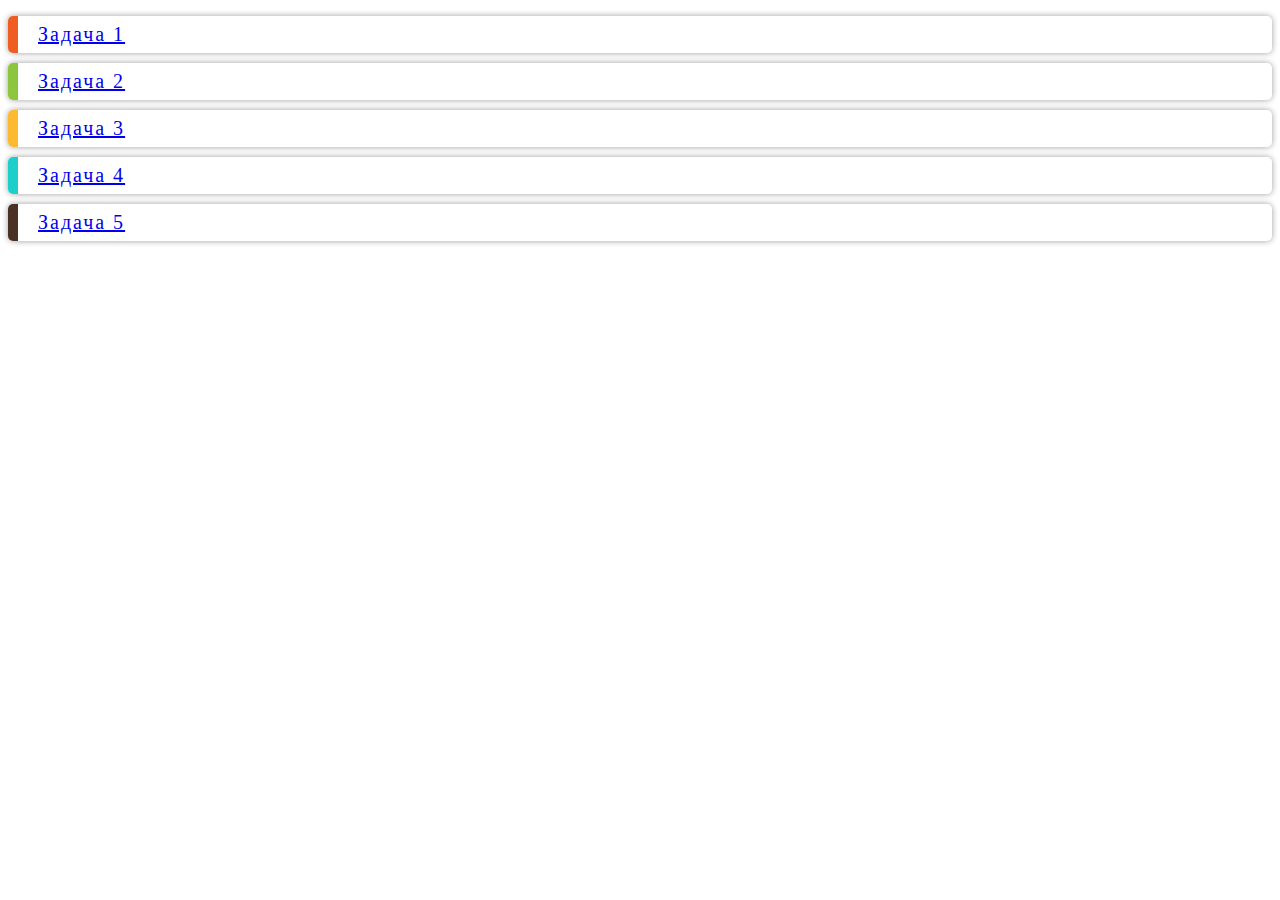
<file: index.html>
<!DOCTYPE html>
<html lang="en">
<head>
    <meta charset="UTF-8">
    <link rel="stylesheet" href="style.css">
    <title>JS-Start</title>
</head>
<body>
<ul class="border">
    <li>
        <a href="task1/index.html">Задача 1</a>
    </li>
    <li>
        <a href="task2/index.html">Задача 2</a>
    </li>
    <li>
        <a href="task3/index.html">Задача 3</a>
    </li>
    <li>
        <a href="task4/index.html">Задача 4</a>
    </li>
    <li>
        <a href="task5/index.html">Задача 5</a>
    </li>
</ul>
</body>
</html>
</file>
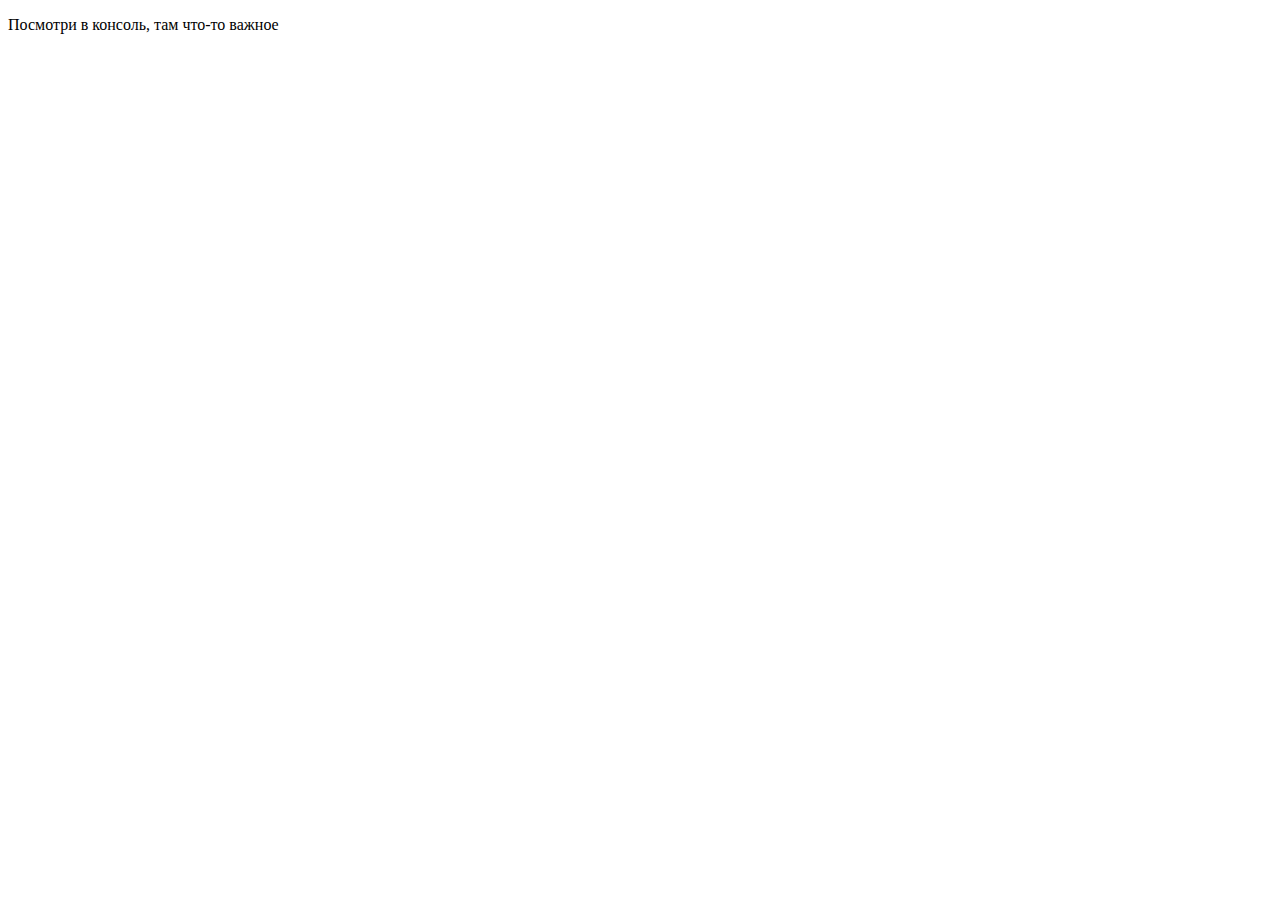
<file: task1/index.html>
<!DOCTYPE html>
<html lang="en">
<head>
    <meta charset="UTF-8">
    <title>JS-Start. 1 задача</title>
</head>
<body>
<p>Посмотри в консоль, там что-то важное</p>
</body>
<script src="script.js"></script>
</html>
</file>
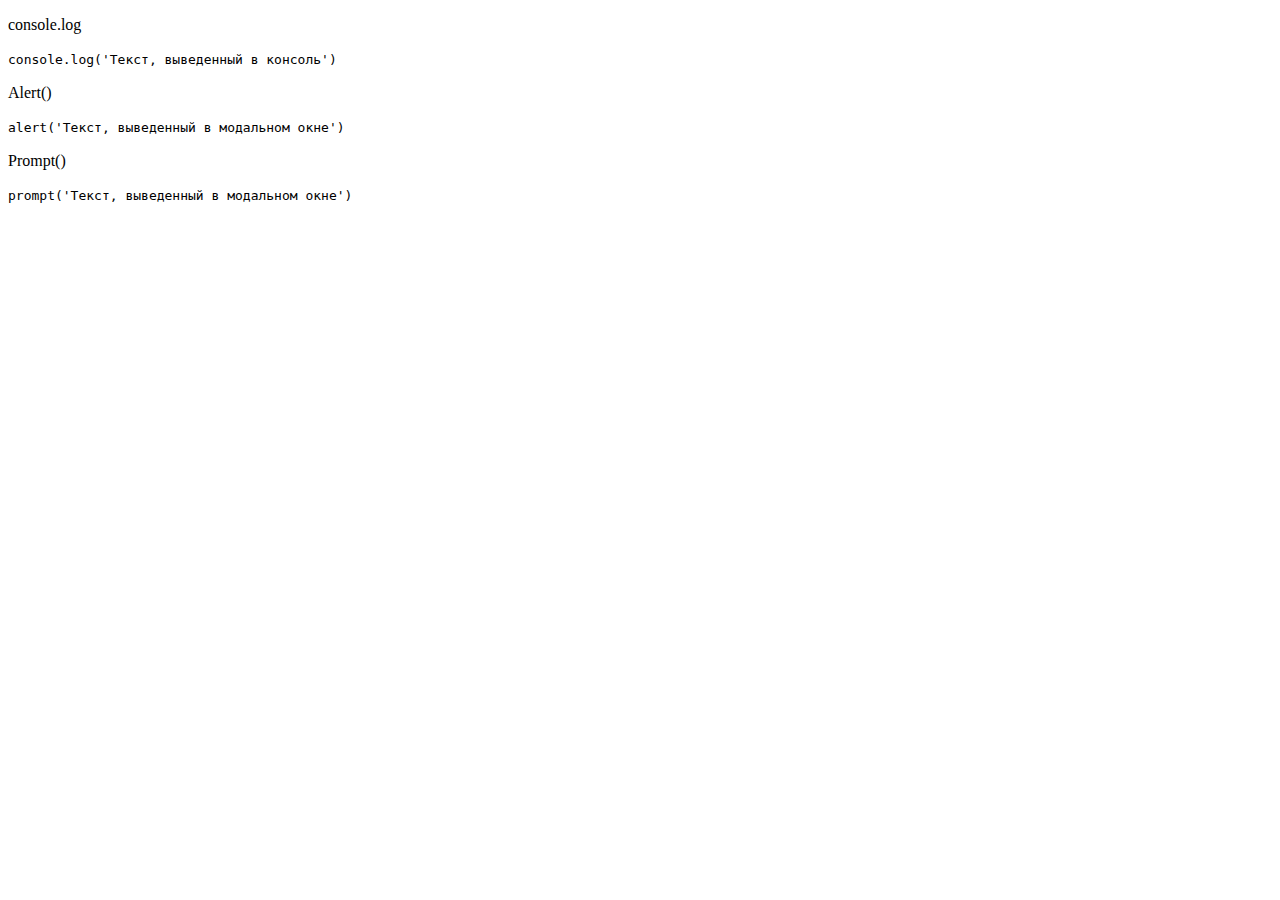
<file: task2/index.html>
<!DOCTYPE html>
<html lang="en">
<head>
  <meta charset="UTF-8">
  <title>JS-Start. 2 задача</title>
</head>
<body>
<p id="consoleLog">console.log</p>
<code>
  console.log('Текст, выведенный в консоль')
</code>
<p id="alert">Alert()</p>
<code>
  alert('Текст, выведенный в модальном окне')
</code>
<p id="prompt">Prompt()</p>
<code>
  prompt('Текст, выведенный в модальном окне')
</code>
<script src="script.js"></script>
</body>
</html>
</file>
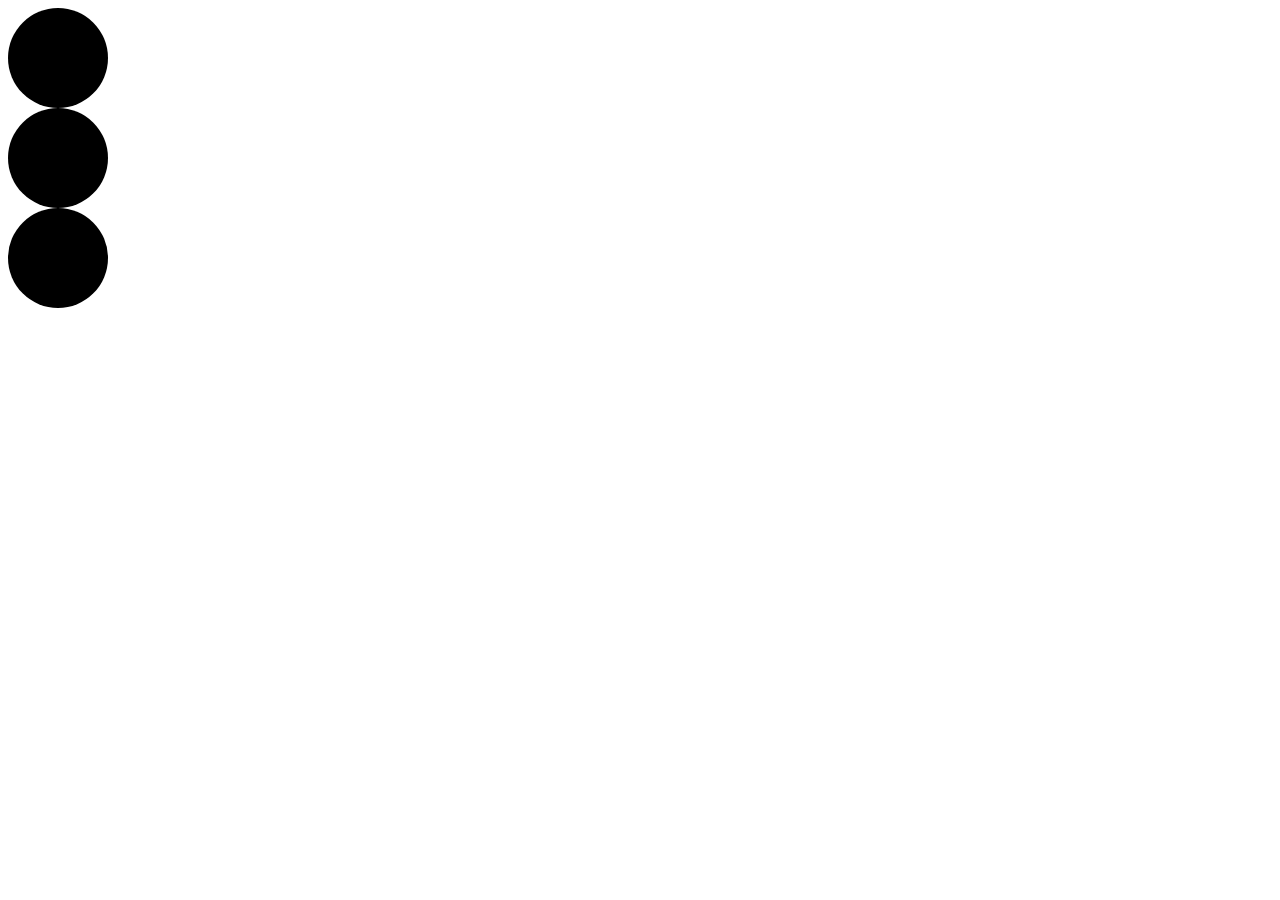
<file: task3/index.html>
<!DOCTYPE html>
<html lang="en">
<head>
    <meta charset="UTF-8">
    <title>JS-Start. 3 задача</title>
    <link rel="stylesheet" type="text/css" href="style.css">
</head>
<body>

<div id="green"></div>
<div id="yellow"></div>
<div id="red"></div>

<script src="script.js"></script>
</body>
</html>
</file>
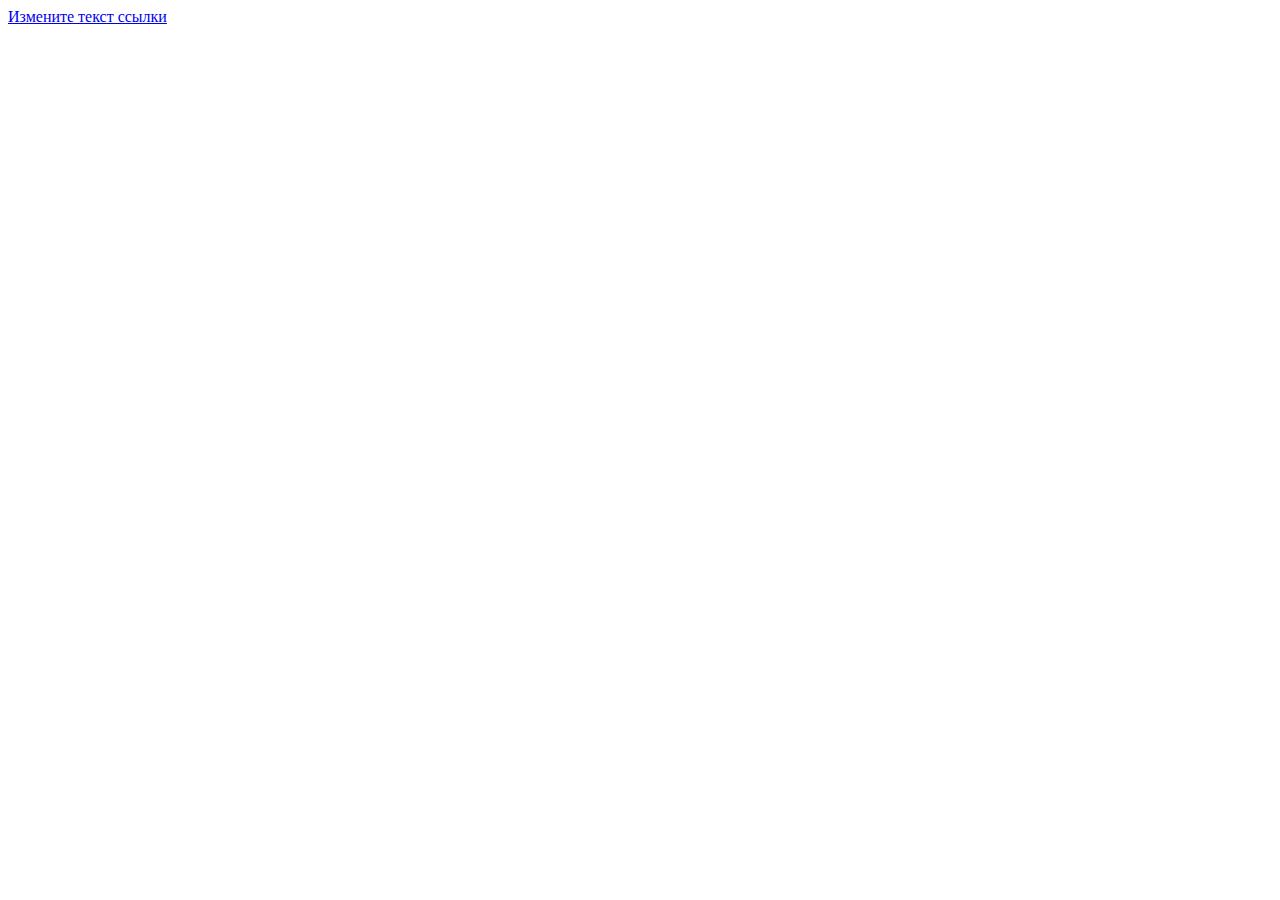
<file: task4/index.html>
<!DOCTYPE html>
<html lang="en">
<head>
  <meta charset="UTF-8">
  <title>JS-Start. 4 задача</title>
</head>
<body>
<a id="link" href="#">Измените текст ссылки</a>
<script src="script.js"></script>
</body>
</html>
</file>
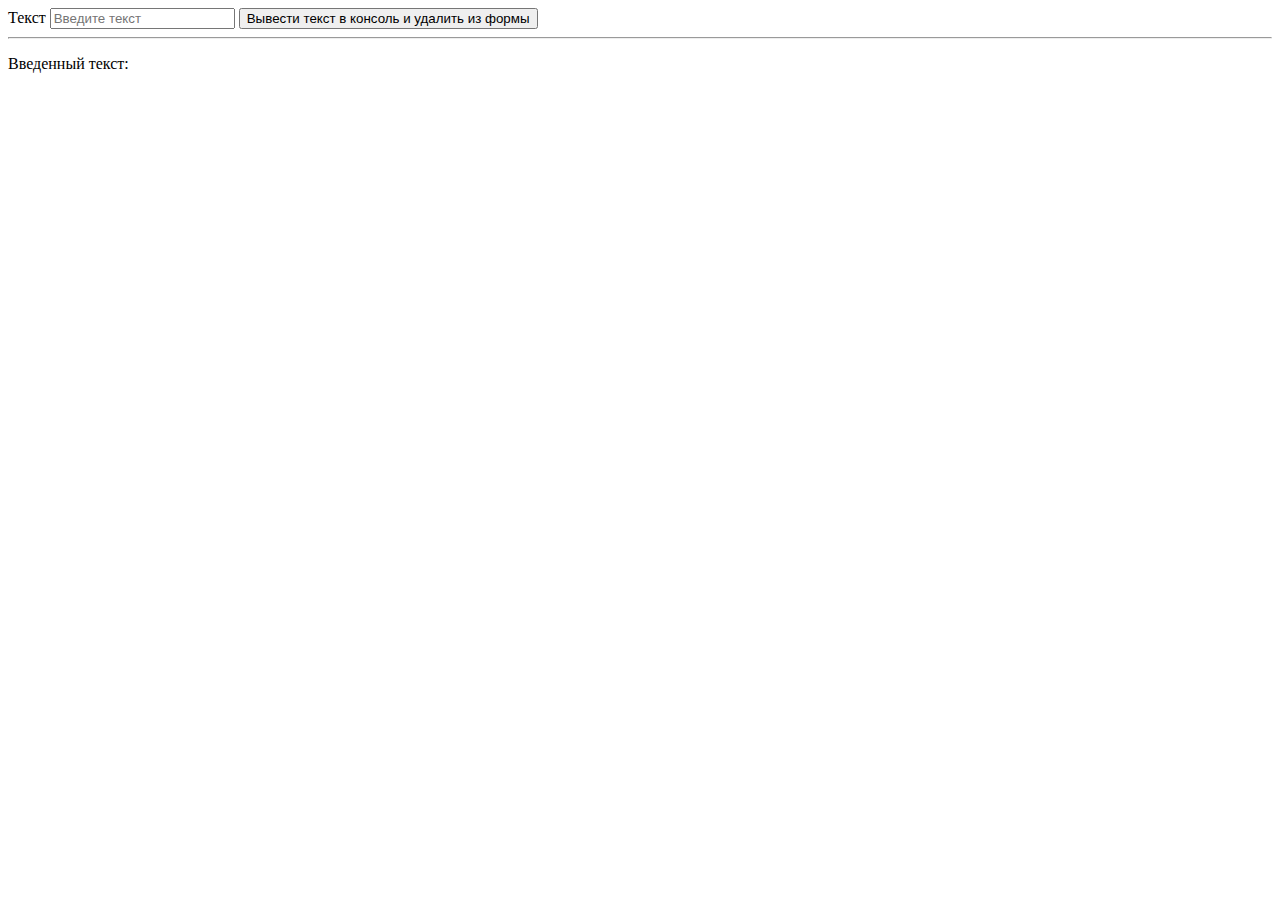
<file: task5/index.html>
<!DOCTYPE html>
<html lang="en">
<head>
  <meta charset="UTF-8">
  <title>JS-Start. 3 задача</title>
</head>
<body>
<form action="#">
  <label>
    Текст
    <input id="input" type="text" placeholder="Введите текст">
  </label>
  <button id="button" type="submit">
    Вывести текст в консоль и удалить из формы
  </button>
</form>
<hr>
<p>Введенный текст:</p>
<p id="duplicateField"></p>
<script src="script.js"></script>
</body>
</html>
</file>
<file: style.css>
.border {
    list-style: none;
    padding: 0;
}
.border li {
    font-family: "Trebuchet MS", "Lucida Sans";
    padding: 7px 20px;
    margin-bottom: 10px;
    border-radius: 5px;
    border-left: 10px solid #f05d22;
    box-shadow: 2px -2px 5px 0 rgba(0,0,0,.1),
    -2px -2px 5px 0 rgba(0,0,0,.1),
    2px 2px 5px 0 rgba(0,0,0,.1),
    -2px 2px 5px 0 rgba(0,0,0,.1);
    font-size: 20px;
    letter-spacing: 2px;
    transition: 0.3s all linear;
}
.border li:nth-child(2){border-color: #8bc63e;}
.border li:nth-child(3){border-color: #fcba30;}
.border li:nth-child(4){border-color: #1ccfc9;}
.border li:nth-child(5){border-color: #493224;}
.border li:hover {border-left: 10px solid transparent;}
.border li:nth-child(1):hover {border-right: 10px solid #f05d22;}
.border li:nth-child(2):hover {border-right: 10px solid #8bc63e;}
.border li:nth-child(3):hover {border-right: 10px solid #fcba30;}
.border li:nth-child(4):hover {border-right: 10px solid #1ccfc9;}
.border li:nth-child(5):hover {border-right: 10px solid #493224;}
</file>
<file: task3/style.css>
#green {
    width: 100px;
    height: 100px;
    border-radius: 50%;
    background: black;
}

#yellow {
    width: 100px;
    height: 100px;
    border-radius: 50%;
    background: black;
}

#red {
    width: 100px;
    height: 100px;
    border-radius: 50%;
    background: black;
}
</file>
